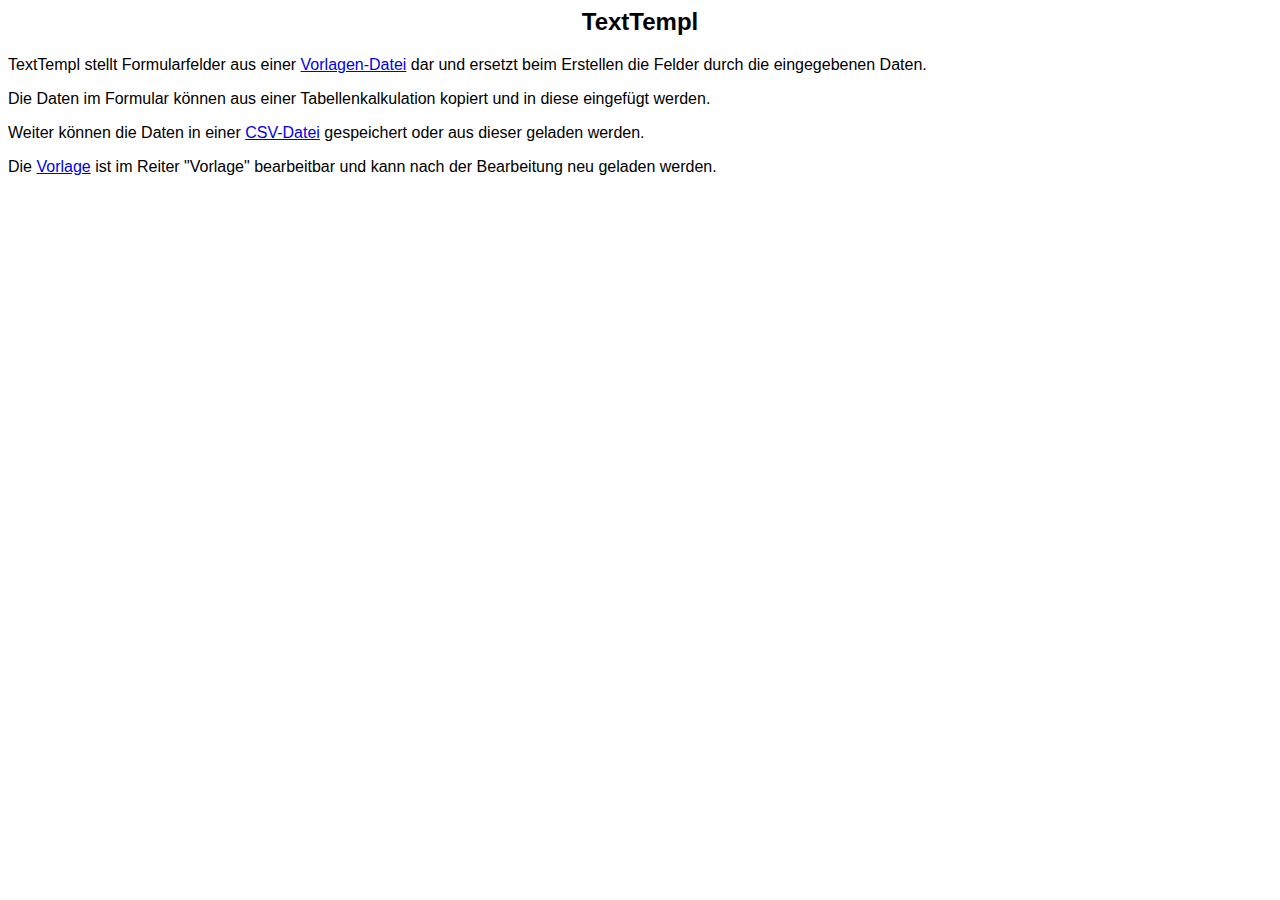
<file: help/de/index.html>
<html>
    <head>
	<meta http-equiv="Content-Type" content="text/html; charset=utf-8">
	<title>Handbuch</title>
    </head>
    <body style="font-size:12pt;font-family:helvetica">

	<p><center><h2>TextTempl</h2></center></p>

	<p>
	  TextTempl stellt Formularfelder aus einer 
	  <a href="template.html">Vorlagen-Datei</a> dar und ersetzt beim
	  Erstellen die Felder durch die eingegebenen Daten.

	<p>
	  Die Daten im Formular können aus einer Tabellenkalkulation 
	  kopiert und in diese eingefügt werden.

	<p>
	  Weiter können die Daten in einer <a href="csvfile.html">CSV-Datei</a>
	  gespeichert oder aus dieser geladen werden.

	<p>
	  Die <a href="template.html">Vorlage</a> ist im Reiter "Vorlage" 
	  bearbeitbar und kann nach der Bearbeitung neu geladen werden.
    </body>
</html>
</file>
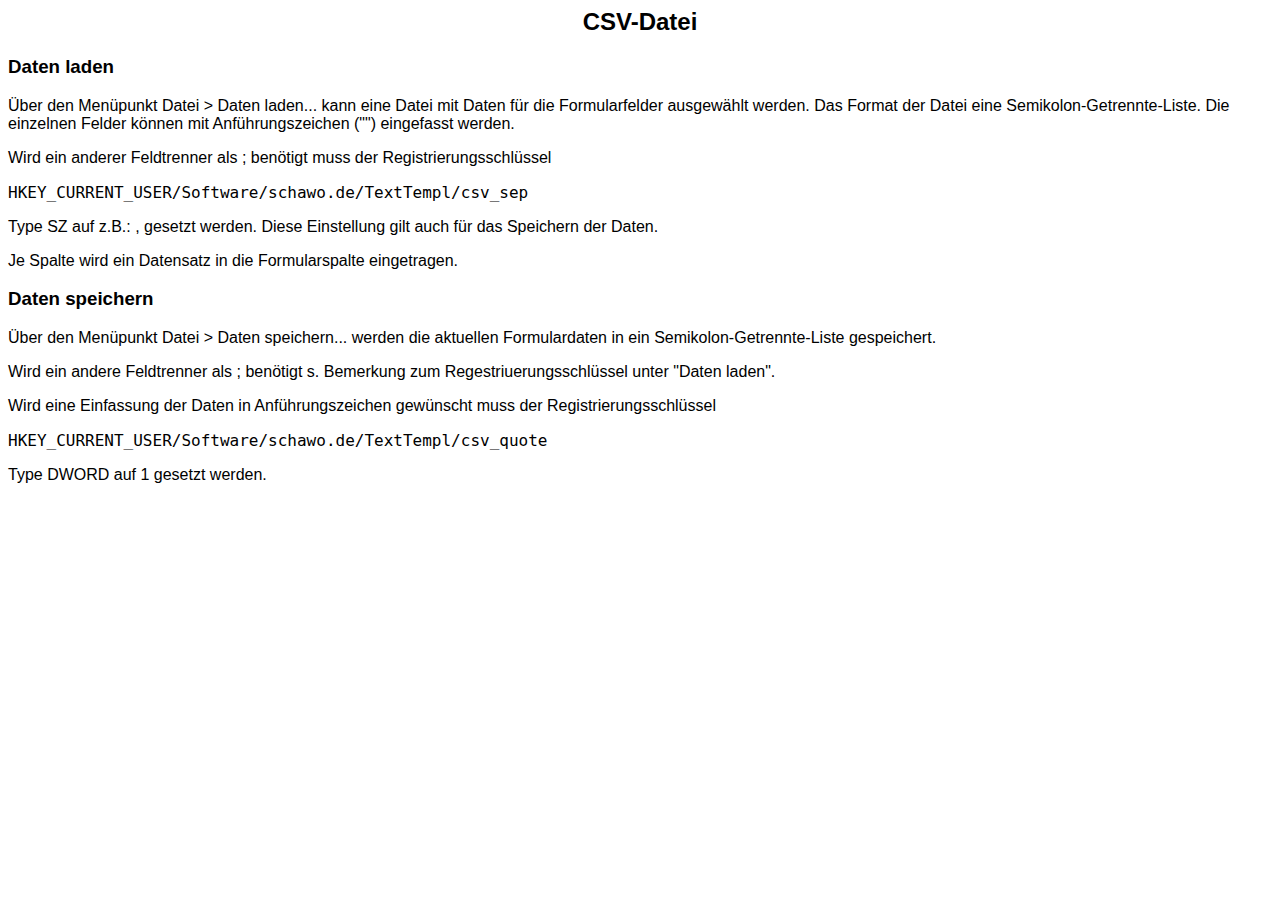
<file: help/de/csvfile.html>
<html>
    <head>
	<meta http-equiv="Content-Type" content="text/html; charset=utf-8">
	<title>Handbuch</title>
    </head>
    <body style="font-size:12pt;font-family:helvetica">

	<p><center><h2>CSV-Datei</h2></center></p>

	<h3>Daten laden</h3>
	Über den Menüpunkt Datei > Daten laden... kann eine Datei mit Daten 
	für die Formularfelder ausgewählt werden. Das Format der Datei eine 
	Semikolon-Getrennte-Liste. Die einzelnen Felder können mit 
	Anführungszeichen ("") eingefasst werden.

	<p>
	  Wird ein anderer Feldtrenner als ; benötigt muss der
	  Registrierungsschlüssel <pre>HKEY_CURRENT_USER/Software/schawo.de/TextTempl/csv_sep</pre>
	  Type SZ auf z.B.: , gesetzt werden. Diese Einstellung gilt auch für 
	  das Speichern der Daten.

	<p>
	  Je Spalte wird ein Datensatz in die Formularspalte eingetragen.

	<h3>Daten speichern</h3>
	Über den Menüpunkt Datei > Daten speichern... werden die aktuellen 
	Formulardaten in ein Semikolon-Getrennte-Liste gespeichert.

	<p>
	  Wird ein andere Feldtrenner als ; benötigt s. Bemerkung zum Regestriuerungsschlüssel unter "Daten laden".

	<p>
	  Wird eine Einfassung der Daten in Anführungszeichen gewünscht muss der
	  Registrierungsschlüssel <pre>HKEY_CURRENT_USER/Software/schawo.de/TextTempl/csv_quote</pre>
	  Type DWORD auf 1 gesetzt werden.
    </body>
</html>
</file>
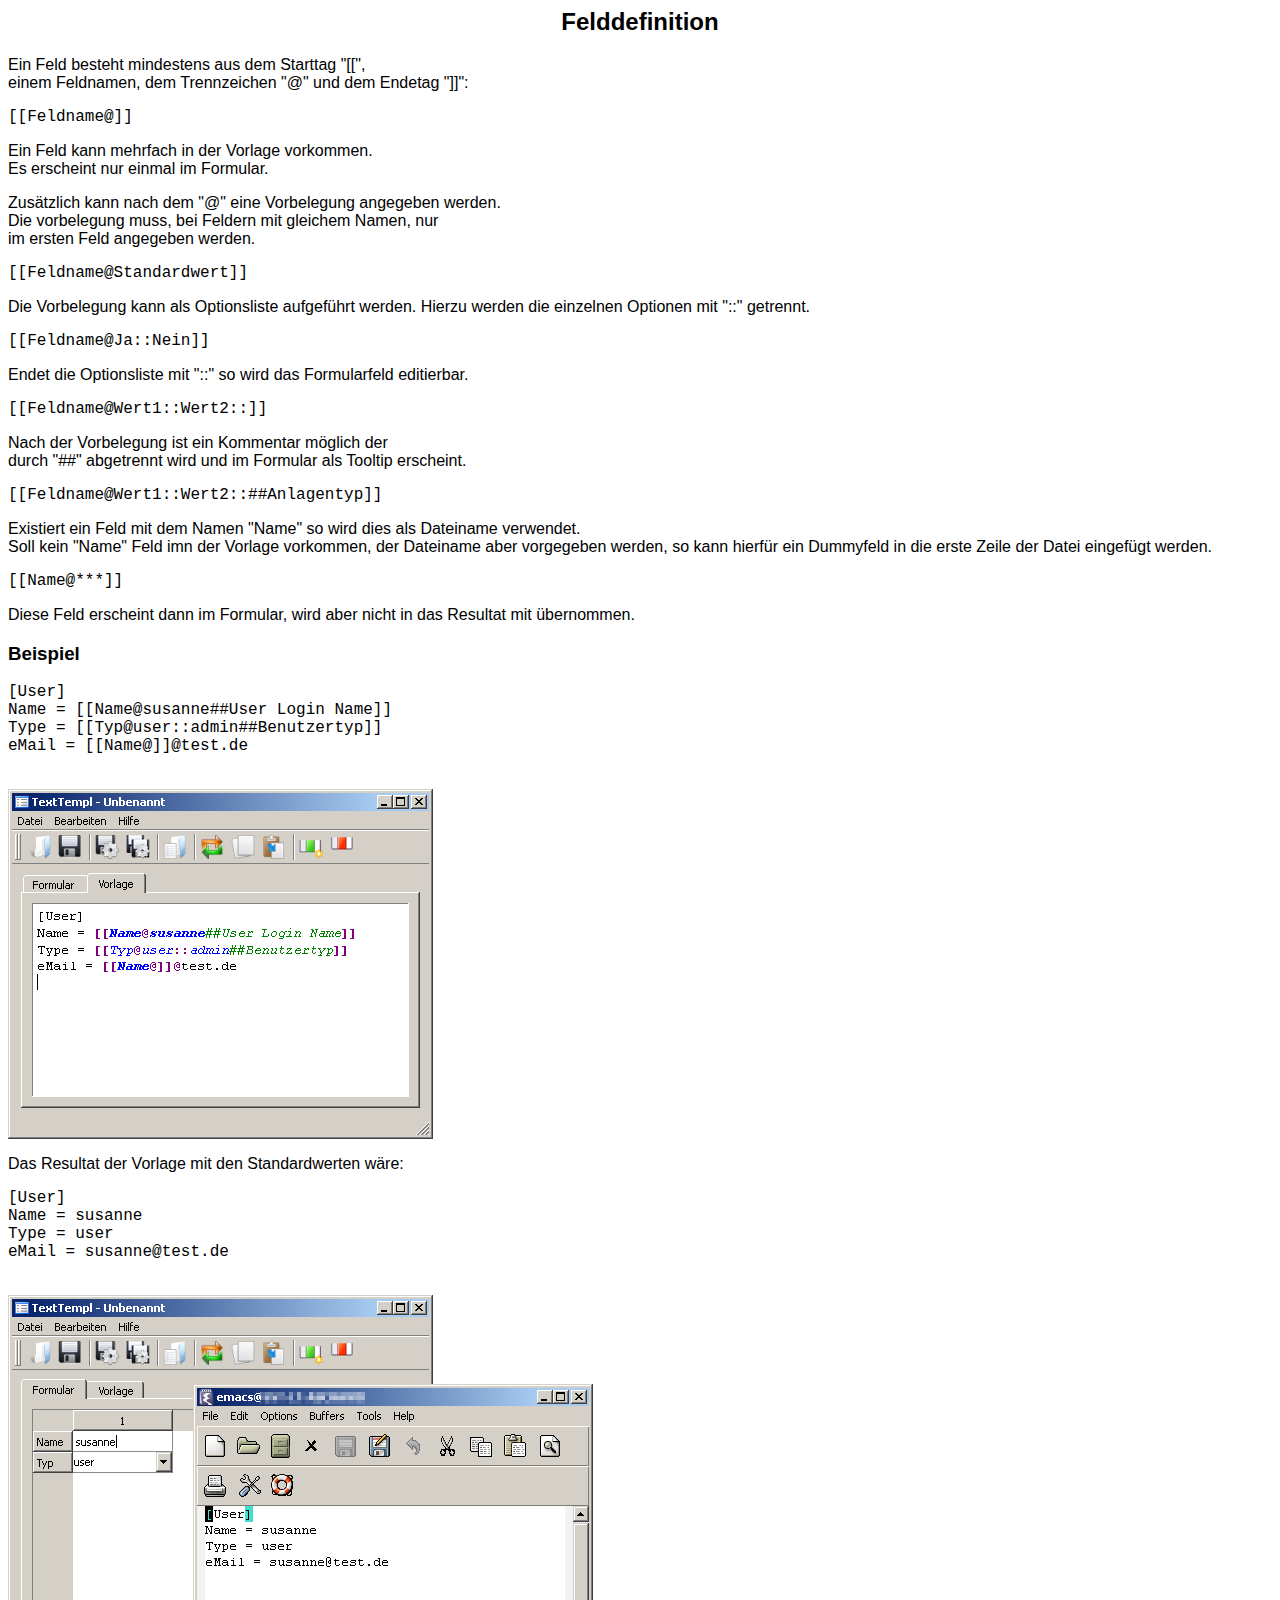
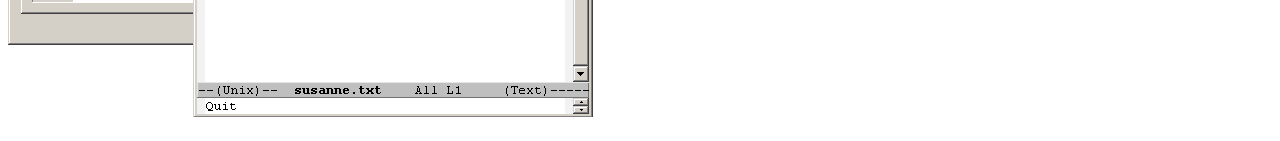
<file: help/de/template.html>
<html>
    <head>
	<meta http-equiv="Content-Type" content="text/html; charset=utf-8">
	<title>Handbuch</title>
    </head>
    <body style="font-size:12pt;font-family:helvetica">

	<p><center><h2>Felddefinition</h2></center></p>

	Ein Feld besteht mindestens aus dem Starttag "[[",<br />
	einem Feldnamen, dem Trennzeichen "@" und dem Endetag "]]":
	<pre>[[Feldname@]]</pre>

	Ein Feld kann mehrfach in der Vorlage vorkommen.<br />
	Es erscheint nur einmal im Formular.

	<p>
	  Zusätzlich kann nach dem "@" eine Vorbelegung angegeben werden.<br />
	  Die vorbelegung muss, bei Feldern mit gleichem Namen, nur<br />
	  im ersten Feld angegeben werden.
	  <pre>[[Feldname@Standardwert]]</pre>

	  Die Vorbelegung kann als Optionsliste aufgeführt werden. Hierzu
	  werden die einzelnen Optionen mit "::" getrennt.
	  <pre>[[Feldname@Ja::Nein]]</pre>

	  Endet die Optionsliste mit "::" so wird das Formularfeld editierbar.
	  <pre>[[Feldname@Wert1::Wert2::]]</pre>

	<p>
	  Nach der Vorbelegung ist ein Kommentar möglich der<br />
	  durch "##" abgetrennt wird und im Formular als Tooltip erscheint.
	  <pre>[[Feldname@Wert1::Wert2::##Anlagentyp]]</pre>

	<p>
	  Existiert ein Feld mit dem Namen "Name" so wird dies als Dateiname 
	  verwendet.<br />
	  
	  Soll kein "Name" Feld imn der Vorlage vorkommen, der Dateiname aber 
	  vorgegeben werden, so kann hierfür ein Dummyfeld in die erste Zeile 
	  der Datei eingefügt werden.
	  <pre>[[Name@***]]</pre>
	  Diese Feld erscheint dann im Formular, wird aber nicht in das 
	  Resultat mit übernommen. 

	<h3>Beispiel</h3>
	<pre>
[User]
Name = [[Name@susanne##User Login Name]]
Type = [[Typ@user::admin##Benutzertyp]]
eMail = [[Name@]]@test.de
	</pre>
	<img src="images/example_templ.png" />

	<p>
	  Das Resultat der Vorlage mit den Standardwerten wäre:
	  <pre>
[User]
Name = susanne
Type = user
eMail = susanne@test.de
	  </pre>
	<img src="images/example_result.png" />
    </body>
</html>
</file>
